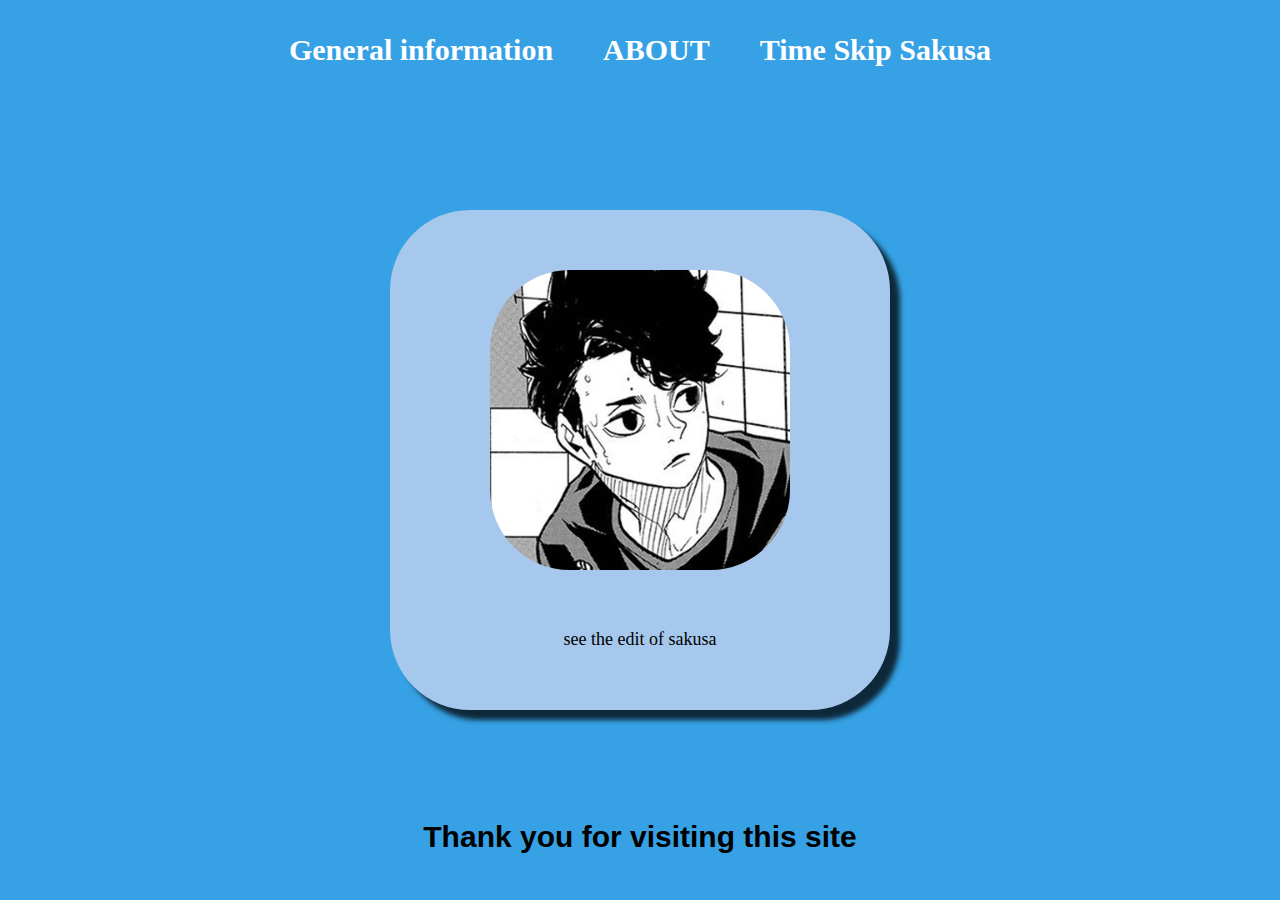
<file: index.html>
<html>
    <head>
      <title>Sakusa's PAGE</title>
      <link rel="stylesheet" href="style.css" />
    </head>
    <body>
      <div class="container">
     <!-- NAVIGATION BAR -->
     <div class="navbar container">
        <ul class="navbar-ul">
            <li class="navbar-li">
               <a href="general.html" class="navbar-a">General information</a>
            </li>
            <li class="navbar-li">
               <a href="about.html" class="navbar-a">ABOUT</a>
            </li>
            <li class="navbar-li">
               <a href="conclusion.html" class="navbar-a">Time Skip Sakusa</a>
            </li>
        </ul>
     </div>
     <!-- NAVOGATION BAR SELESAI -->

     <!-- CONTENT 1-->
      <div class="content-container">
         <a href="https://www.tiktok.com/@yayaaa4.k/video/7518975945923955986?is_from_webapp=1&sender_device=pc" class="content-a">
         <img src="Sakusa_timeskip.webp" class="img-container" />
         <p>see the edit of sakusa</p>
         </a>
      
         
      </div>
     <!-- CONTENT 1 END -->

     <!-- FOOTER -->
     <div class="footer-container">
      <h1 class="h1-container">Thank you for visiting this site</h1>
     </div>
     <!-- FOOTER END -->
      </div>
    </body>
 </html>
</file>
<file: style.css>
*,
html {
    margin: 0;
    padding: 0;
}

body {
    background-color: rgb(54, 161, 228);

}

.navbar-container {
    background-color: rgb(252, 255, 255);
    width: 100%;
    height: 100vh;
 }
 
.navbar-ul {
    display: flex;
    height: 100px;
    justify-content: center;
    align-items: center;
 }

.navbar-li {
    list-style-type: none ;
    padding: 20px;
    margin: 5px;
    color: white;
    font-size: 30px;
 }

.navbar-li:hover {
    background-color: red;
    transition: .5s ease-in-out;
    transition-delay: .2s;
    border-radius: 8px;
}

.navbar-a {
    color: white;
    text-decoration: none;
    font-weight: 800;
}

.content-container {
    background-color:  rgb(54, 161, 228);
    display: flex;
    justify-content: center;
    align-items: center;
    height: 80vh;
}

.content-a {
  background-color: rgb(165, 200, 236);
  color: black;
  text-decoration: none;
  font-size: large;
  width: 500px; 
  height: 500px; 
  display: flex;
  flex-direction: column;
  justify-content: space-evenly;
  align-items: center;
  border-radius: 80px;
  box-shadow: 10px 10px 5px 0px rgba(0,0,0,0.75);
  -webkit-box-shadow: 10px 10px 5px 0px rgba(0,0,0,0.75);
  -moz-box-shadow: 10px 10px 5px 0px rgba(0,0,0,0.75);
}

.img-container {
    width: 300px;
    height: 300px;
    border-radius: 80px;
}

.footer-container {

}

.h1-container {
    font-size: 30px;
    font-family: 'Franklin Gothic Medium', 'Arial Narrow', Arial, sans-serif;
    display: flex;
    justify-content: center;
    align-items: center;
}
</file>
